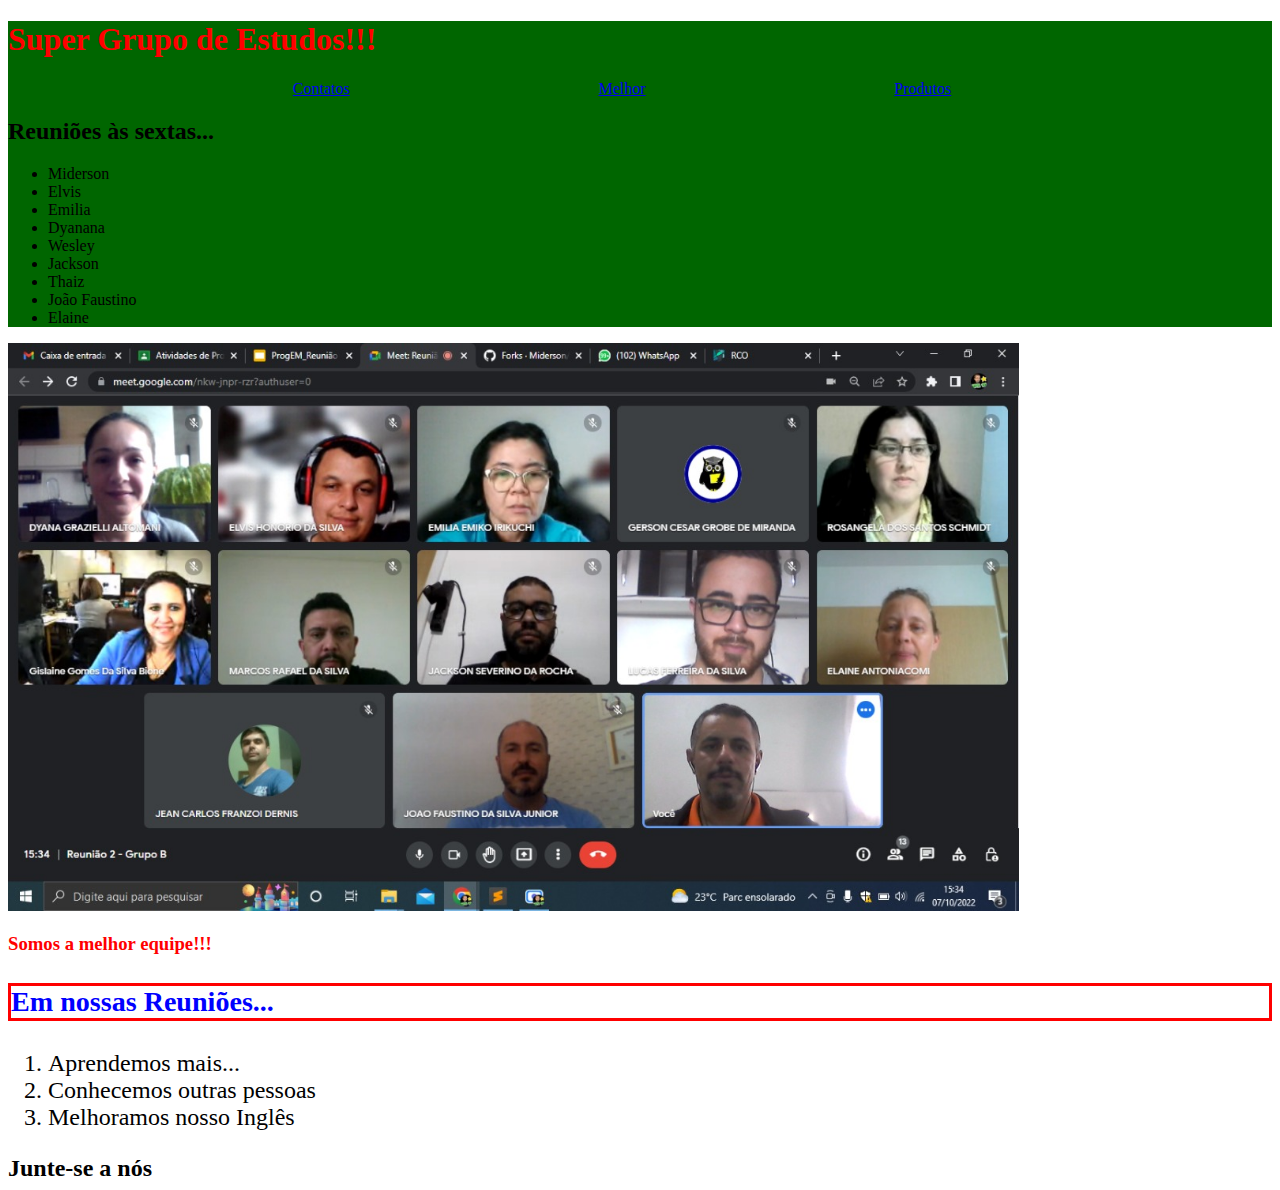
<file: index.html>
<!DOCTYPE html>
<html lang="pt" dir="ltr">
<head>
    <meta charset="utf-8">
    <title> Nosso Grupo </title>
    <link rel="stylesheet" href="style.css">
  </head>

<body>
  <div class="texto-um">
<h1> Super Grupo de Estudos!!!</h1>
<nav>
	<ol>
		<li><a href="contatos.html">Contatos</a></li>
		<li><a href="melhor.html">Melhor</a></li>
		<li><a href="produtos">Produtos</a></li>
	</ol>
</nav>
<h2> Reuniões às sextas...</h2><ul>
	<li> Miderson</li>
	<li> Elvis</li>
	<li> Emilia</li>
	<li> Dyanana</li>
	<li> Wesley</li>
	<li> Jackson</li>
	<li> Thaiz </li>
	<li> João Faustino</li>
	<li> Elaine</li></ul>
</div class="texto-um">

<div class="texto-dois">
<img id="imagem-um" src="tese.jpeg"> 
<h3> Somos a melhor equipe!!!</h3>
</div class="texto-dois">

<div class="texto-tres">
<h3> <p class="reu">  Em nossas Reuniões... </p class="reu"></h3><ol>

	<li> Aprendemos mais...</li>
	<li> Conhecemos outras pessoas</li>
	<li> Melhoramos nosso Inglês</li></ol>
	<b> Junte-se a nós</b>
</div class="texto-tres">

</body>
</html>
</file>
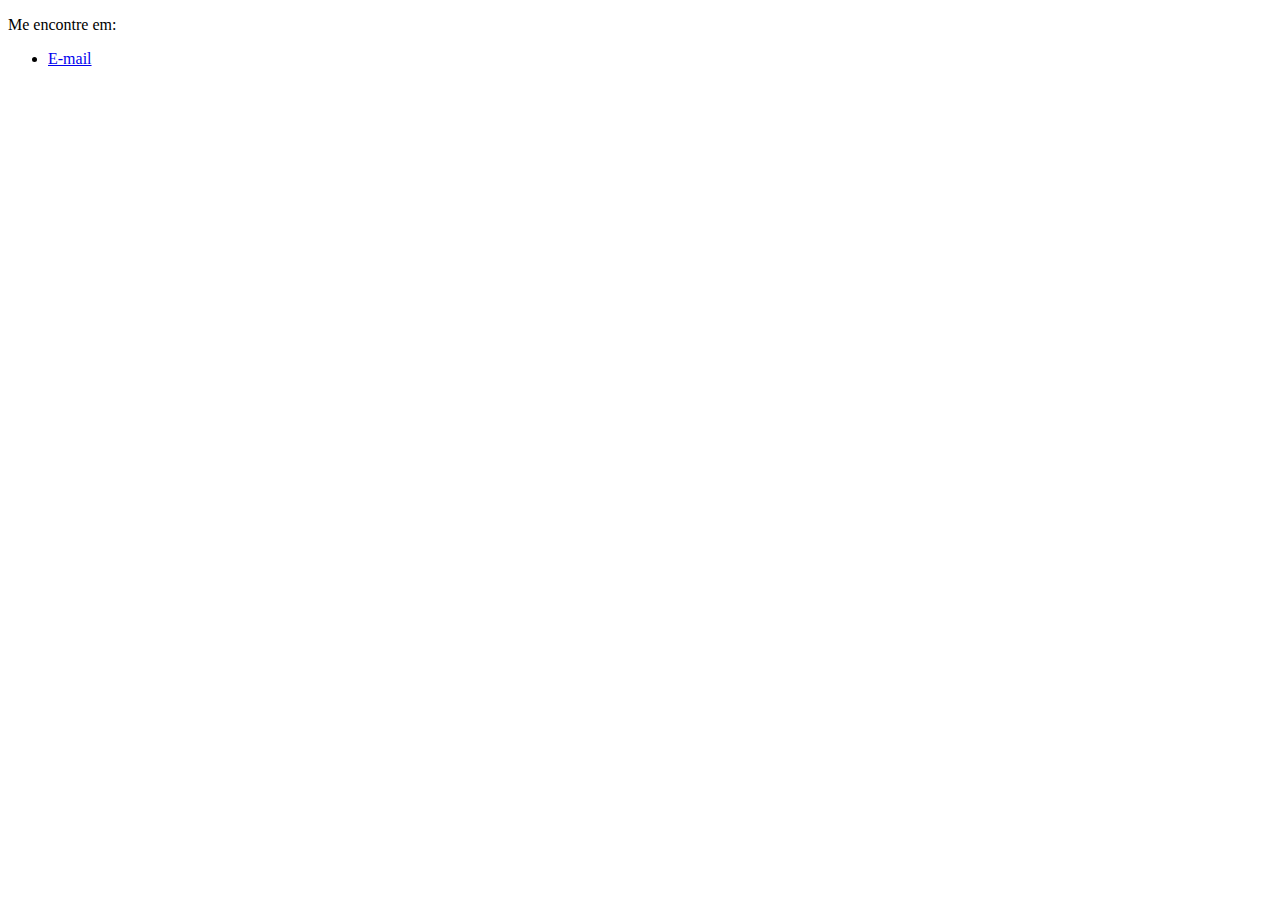
<file: contatos.html>
<!DOCTYPE html>
<html lang="pt" dir="ltr">
<head>
    <meta charset="utf-8">
    <title> Contatos </title>
    <link rel="stylesheet" href="style.css">
  </head>

  <body>
    <p>Me encontre em:</p>
    <ul>
        <li><a href="mailto:lucasferreirasilva73@gmail.com">E-mail</a></li>
    </ul>
  </body>
</html>
</file>
<file: style.css>
h1 {color:red;
}
 #imagem-um {width:80%;
 }

 .texto-um {background-color:#006600;
 }

 .texto-tres{font-size: 150%;
 }

 h3 {color:red;
 }

 .reu {color:blue;
 }

 .reu {border-style: solid;
border-color: red;
 }

 nav li{
    display: inline-block;
    margin-left: 10%;
    padding-left: 10%;
    border-color: chartreuse;
 }
</file>
